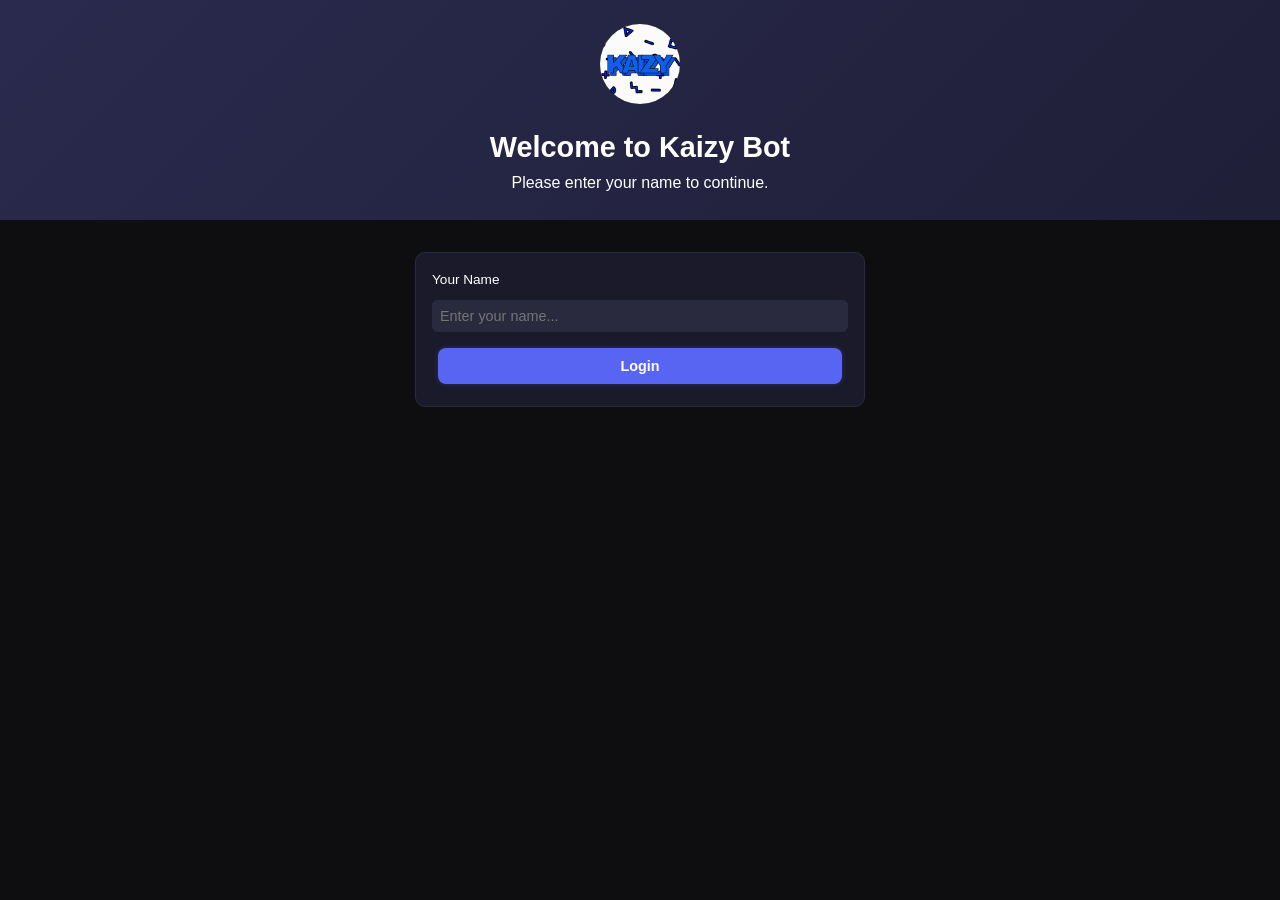
<file: feedback.html>
<!DOCTYPE html>
<html lang="en">
<head>
  <meta charset="UTF-8" />
  <meta name="viewport" content="width=device-width, initial-scale=1.0"/>
  <title>Kaizy Bot || Feedback</title>
  <link rel="icon" href="image/kaizy.png" />
  <link rel="stylesheet" href="styles.css" />
</head>
<body>
  <nav class="navbar">
    <div class="nav-logo">
      <img src="image/kaizy.png" alt="Kaizy Logo" class="nav-logo-img" />
      <span>Kaizy Bot</span>
    </div>
    <ul class="nav-links">
      <li><a href="index.html" class="nav-link">Home</a></li>
      <li><a href="privacy.html" class="nav-link">Privacy Policy</a></li>
      <li><a href="tos.html" class="nav-link">Terms of Service</a></li>
      <li><a href="feedback.html" class="nav-link active">Feedback</a></li>
      <li><a href="https://discord.com/oauth2/authorize?client_id=1349536671359565884&permissions=8&integration_type=0&scope=bot+applications.commands" class="nav-link">Invite Bot</a></li>
      <li><a href="https://kaizy-feedback.vercel.app/" class="nav-link">Support Server</a></li>
    </ul>
    <p id="welcome-message"></p>
    <div class="menu-toggle">
      <span></span>
      <span></span>
      <span></span>
    </div>
  </nav>

  <header>
    <img src="image/kaizy.png" alt="Bot Logo" class="bot-logo" />
    <h1>Feedback</h1>
  </header>

  <div class="container">
    <section class="feedback">
      <h2 class="section-title">📬 Submit Your Feedback</h2>
      <form id="feedbackForm">
        <label for="name">Your Name</label>
        <input type="text" id="name" name="name" placeholder="Your Name & Username Discord" required />

        <label for="email">Your Email</label>
        <input type="email" id="email" name="email" placeholder="Email" required />

        <label for="issue">Choose an Issue or Service</label>
        <select id="issue" name="issue" required>
          <option value="" disabled selected>Select...</option>
          <option value="Feedback">Feedback</option>
          <option value="Bug/Error">Bug/Error</option>
          <option value="Bots Offline">Bots Offline</option>
          <option value="Want to ask something?">Want to ask something?</option>
          <option value="Service | Please ask what problems occur with bots">Service</option>
          <option value="The command on the bot doesn't work">The command on the bot doesn't work</option>
          <option value="Other">Other</option>
        </select>

        <label for="feedback">Feedback</label>
        <textarea id="feedback" name="feedback" placeholder="Type your feedback here..." required></textarea>

        <span>Image or PDF, Size limit: 10MB (Optional)</span>
        <input type="file" id="file" name="file" accept="image/*,application/pdf" />

        <button type="submit" class="btn">Submit</button>
      </form>
    </section>
  </div>

  <footer>
    <p>© 2025 Kaizy Bot. All rights reserved. Developed By Gita Nuraeni</p>
  </footer>

  <div id="name-change-popup">
    <h2>Ganti Nama</h2>
    <input type="text" placeholder="Masukkan nama baru..." />
    <button class="change-btn">Change Name</button>
    <button class="reset-btn">Reset Name</button>
  </div>
  <div id="overlay"></div>

  <script src="scripts.js"></script>
</body>

</html>
</file>
<file: styles.css>
* {
  margin: 0;
  padding: 0;
  box-sizing: border-box;
  font-family: 'Segoe UI', sans-serif;
}

body {
  background: #0e0e10;
  color: #fff;
  line-height: 1.6;
  overflow-x: hidden;
}

/* Animasi Keyframes */
@keyframes fadeIn {
  from { opacity: 0; }
  to { opacity: 1; }
}

@keyframes slideInUp {
  from { transform: translateY(20px); opacity: 0; }
  to { transform: translateY(0); opacity: 1; }
}

@keyframes scaleIn {
  from { transform: scale(0.8); opacity: 0; }
  to { transform: scale(1); opacity: 1; }
}

@keyframes popupFadeIn {
  from { transform: translate(-50%, -50%) scale(0.9); opacity: 0; }
  to { transform: translate(-50%, -50%) scale(1); opacity: 1; }
}

/* Notification */
.notification {
  position: fixed;
  top: 10px;
  right: 10px;
  background: #5865f2;
  color: #fff;
  padding: 0.8rem;
  border-radius: 8px;
  box-shadow: 0 0 10px rgba(88, 101, 242, 0.5);
  animation: slideInUp 0.5s ease-in;
  z-index: 1002;
  font-size: 0.85rem;
}

/* Name Change Popup */
#name-change-popup {
  display: none;
  position: fixed;
  top: 50%;
  left: 50%;
  transform: translate(-50%, -50%);
  background: #1a1a2b;
  padding: 1.5rem;
  border-radius: 12px;
  border: 2px solid #5865f2;
  box-shadow: 0 0 20px rgba(88, 101, 242, 0.3);
  z-index: 1003;
  text-align: center;
  width: 85%;
  max-width: 320px;
  animation: popupFadeIn 0.4s ease-out;
}

#name-change-popup h2 {
  color: #f5f5f5;
  margin-bottom: 1rem;
  font-size: 1.2rem;
  text-shadow: 0 0 5px rgba(88, 101, 242, 0.3);
}

#name-change-popup input {
  width: 100%;
  padding: 0.5rem;
  margin-bottom: 1rem;
  border: 1px solid #5865f2;
  border-radius: 6px;
  background: #2a2a3f;
  color: #fff;
  font-size: 0.9rem;
  transition: all 0.3s;
}

#name-change-popup input:focus {
  outline: none;
  border-color: #5865f2;
  box-shadow: 0 0 10px rgba(88, 101, 242, 0.3);
}

#name-change-popup button {
  padding: 0.5rem 1rem;
  margin: 0 0.3rem;
  border: none;
  border-radius: 6px;
  font-size: 0.85rem;
  font-weight: bold;
  cursor: pointer;
  transition: all 0.3s ease;
}

#name-change-popup .change-btn {
  background: #5865f2;
  color: #000;
}

#name-change-popup .change-btn:hover {
  background: #5865f2;
  transform: translateY(-2px);
  box-shadow: 0 4px 10px rgba(88, 101, 242, 0.3);
}

#name-change-popup .reset-btn {
  background: #e74c3c;
  color: #fff;
}

#name-change-popup .reset-btn:hover {
  background: #c0392b;
  transform: translateY(-2px);
  box-shadow: 0 4px 10px rgba(231, 76, 60, 0.5);
}

#overlay {
  display: none;
  position: fixed;
  top: 0;
  left: 0;
  width: 100%;
  height: 100%;
  background: rgba(0, 0, 0, 0.7);
  z-index: 1002;
}

/* Navigation Bar */
.navbar {
  background: linear-gradient(135deg, #2a2a4e, #1a1a2e);
  padding: 0.8rem 1rem;
  display: flex;
  justify-content: space-between;
  align-items: center;
  position: sticky;
  top: 0;
  z-index: 1000;
  animation: fadeIn 1s ease-in;
}

.nav-logo {
  display: flex;
  align-items: center;
  gap: 0.3rem;
}

.nav-logo-img {
  width: 35px;
  border-radius: 50%;
  transition: transform 0.3s;
}

.nav-logo-img:hover {
  transform: scale(1.1);
}

.nav-links {
  display: flex;
  list-style: none;
  gap: 1rem;
  align-items: center;
  margin: 0 auto;
}

.nav-link {
  color: #fff;
  text-decoration: none;
  font-weight: 500;
  padding: 0.4rem 0.8rem;
  border-radius: 8px;
  transition: all 0.3s;
  font-size: 0.9rem;
}

.nav-link:hover {
  background: #5865f2;
  transform: scale(1.05);
}

.nav-link.active {
  background: #5865f2;
  box-shadow: 0 0 10px rgba(88, 101, 242, 0.5);
}

#welcome-message {
  margin: 0;
  font-size: 0.9rem;
  color: #ccc;
  cursor: pointer;
  transition: color 0.3s;
}

#welcome-message:hover {
  color: #5865f2;
}

.menu-toggle {
  display: none;
  flex-direction: column;
  gap: 4px;
  cursor: pointer;
  z-index: 1001;
}

.menu-toggle span {
  width: 22px;
  height: 2px;
  background: #fff;
  transition: all 0.3s;
}

.menu-toggle.active span:nth-child(1) {
  transform: rotate(45deg) translate(5px, 5px);
}

.menu-toggle.active span:nth-child(2) {
  opacity: 0;
}

.menu-toggle.active span:nth-child(3) {
  transform: rotate(-45deg) translate(7px, -7px);
}

header {
  text-align: center;
  padding: 1.5rem 0.5rem;
  background: linear-gradient(135deg, #2a2a4e, #1a1a2e);
  background-attachment: fixed;
  animation: fadeIn 1s ease-in;
}

.bot-logo {
  width: 80px;
  border-radius: 50%;
  margin-bottom: 0.8rem;
  animation: scaleIn 1s ease-in;
  transition: transform 0.3s;
}

.bot-logo:hover {
  transform: scale(1.1);
  box-shadow: 0 0 15px rgba(88, 101, 242, 0.5);
}

header h1 {
  margin: 0;
  font-size: 1.8rem;
  animation: slideInUp 1s ease-in;
}

.btn {
  display: inline-block;
  margin: 0.4rem;
  padding: 0.6rem 1.2rem;
  background: #5865f2;
  color: #fff;
  border: none;
  border-radius: 8px;
  text-decoration: none;
  font-weight: bold;
  transition: all 0.3s;
  box-shadow: 0 0 5px rgba(88, 101, 242, 0.3);
  font-size: 0.9rem;
}

.btn:hover {
  background: #4752c4;
  transform: scale(1.05);
  box-shadow: 0 0 15px rgba(88, 101, 242, 0.7);
}

.container {
  max-width: 1000px;
  margin: auto;
  padding: 0.5rem;
}

.showcase {
  display: flex;
  flex-wrap: wrap;
  align-items: center;
  justify-content: center;
  gap: 1rem;
  margin: 1.5rem 0;
  animation: fadeIn 1s ease-in;
}

.showcase-image {
  flex: 1;
  min-width: 200px;
  text-align: center;
}

.showcase-image img {
  max-width: 100%;
  border-radius: 12px;
  transition: all 0.3s;
}

.showcase-image img:hover {
  transform: scale(1.03);
  box-shadow: 0 0 15px rgba(88, 101, 242, 0.5);
}

.showcase-content {
  flex: 1;
  min-width: 200px;
  text-align: center;
  animation: slideInUp 1s ease-in;
}

.command-list {
  margin-top: 0.8rem;
}

.command-item {
  background: #1f1f2e;
  padding: 0.5rem 0.8rem;
  border-radius: 8px;
  margin: 0.4rem 0;
  transition: all 0.3s;
  font-size: 0.85rem;
}

.command-item:hover {
  background: #2a2a4e;
  box-shadow: 0 0 10px rgba(88, 101, 242, 0.5);
  transform: translateY(-2px);
}

.section-title {
  text-align: center;
  margin: 1.5rem 0 0.8rem;
  font-size: 1.5rem;
  color: #f5f5f5;
  animation: slideInUp 1s ease-in;
}

.features,
.guide,
.feedback {
  display: grid;
  grid-template-columns: repeat(auto-fit, minmax(180px, 1fr));
  gap: 0.8rem;
  margin: 0.8rem 0;
}

.privacy-content,
.tos-content {
  display: block;
  margin: 0.8rem 0;
}

.feature-card,
.guide-card,
.content-card {
  background: #1a1a2b;
  padding: 1rem;
  border-radius: 10px;
  border: 1px solid #2b2b3f;
  text-align: left;
  animation: slideInUp 1s ease-in;
  transition: all 0.3s;
}

.feature-card:hover,
.guide-card:hover,
.content-card:hover {
  transform: translateY(-5px);
  box-shadow: 0 0 15px rgba(88, 101, 242, 0.5);
  border-color: #5865f2;
}

.content-card h3 {
  margin-bottom: 0.8rem;
  font-size: 1.1rem;
}

.content-card p {
  line-height: 1.6;
  font-size: 0.9rem;
}

.media {
  text-align: center;
  margin: 0.8rem 0;
  animation: fadeIn 1s ease-in;
}

.media video {
  max-width: 100%;
  border-radius: 10px;
  margin: 0.8rem 0;
  transition: all 0.3s;
}

.media video:hover {
  transform: scale(1.02);
  box-shadow: 0 0 15px rgba(88, 101, 242, 0.5);
}

.feedback form {
  background: #1a1a2b;
  padding: 1rem;
  border-radius: 10px;
  display: flex;
  flex-direction: column;
  gap: 0.6rem;
  max-width: 450px;
  margin: 0 auto;
  border: 1px solid #2b2b3f;
}

.feedback label {
  font-size: 0.85rem;
  color: #fff;
}

.feedback input,
.feedback select,
.feedback textarea {
  padding: 0.5rem;
  border-radius: 6px;
  border: none;
  background: #2a2a3f;
  color: #fff;
  font-size: 0.9rem;
  transition: all 0.3s;
}

.feedback input:focus,
.feedback select:focus,
.feedback textarea:focus {
  outline: none;
  box-shadow: 0 0 10px rgba(88, 101, 242, 0.5);
}

.feedback textarea {
  resize: vertical;
  min-height: 80px;
}

.feedback .file-input {
  margin-bottom: 0.4rem;
}

.feedback .file-input::file-selector-button {
  padding: 0.4rem 0.8rem;
  background: #5865f2;
  border: none;
  border-radius: 6px;
  color: #fff;
  cursor: pointer;
  transition: all 0.3s;
  font-size: 0.85rem;
}

.feedback .file-input::file-selector-button:hover {
  background: #4752c4;
  transform: scale(1.05);
}

.login form {
  background: #1a1a2b;
  padding: 1rem;
  border-radius: 10px;
  display: flex;
  flex-direction: column;
  gap: 0.6rem;
  max-width: 450px;
  margin: 1.5rem auto;
  border: 1px solid #2b2b3f;
  animation: slideInUp 1s ease-in;
}

.login label {
  font-size: 0.85rem;
  color: #fff;
}

.login input {
  padding: 0.5rem;
  border-radius: 6px;
  border: none;
  background: #2a2a3f;
  color: #fff;
  font-size: 0.9rem;
  transition: all 0.3s;
}

.login input:focus {
  outline: none;
  box-shadow: 0 0 10px rgba(88, 101, 242, 0.5);
}

footer {
  background: #1e1e2f;
  text-align: center;
  padding: 0.8rem;
  color: #aaa;
  margin-top: 1.5rem;
  animation: fadeIn 1s ease-in;
  font-size: 0.85rem;
}

/* Responsive Navigation */
@media (max-width: 768px) {
  .navbar {
    flex-direction: row;
    justify-content: space-between;
    padding: 0.6rem 0.8rem;
    align-items: center;
  }

  .nav-logo {
    gap: 0.2rem;
  }

  .nav-logo-img {
    width: 30px;
  }

  .nav-links {
    display: none;
    flex-direction: column;
    width: 100%;
    position: absolute;
    top: 50px;
    left: 0;
    background: #2a2a4e;
    padding: 0.8rem;
    z-index: 1000;
  }

  .nav-links.active {
    display: flex;
  }

  .nav-link {
    padding: 0.3rem 0.6rem;
    font-size: 0.85rem;
  }

  .menu-toggle {
    display: flex;
    margin-left: 0.05rem;
  }

  #welcome-message {
    margin-right: 0.05rem;
    font-size: 0.85rem;
  }

  header {
    padding: 1rem 0.4rem;
  }

  header h1 {
    font-size: 1.5rem;
  }

  .bot-logo {
    width: 70px;
  }

  .btn {
    padding: 0.5rem 1rem;
    font-size: 0.85rem;
  }

  .container {
    padding: 0.4rem;
  }

  .showcase {
    flex-direction: column;
    gap: 0.8rem;
    margin: 1rem 0;
  }

  .showcase-image,
  .showcase-content {
    min-width: 100%;
  }

  .command-item {
    font-size: 0.8rem;
    padding: 0.4rem 0.6rem;
  }

  .section-title {
    font-size: 1.3rem;
    margin: 1rem 0 0.6rem;
  }

  .features,
  .guide,
  .feedback {
    grid-template-columns: 1fr;
    gap: 0.6rem;
  }

  .feature-card,
  .guide-card,
  .content-card {
    padding: 0.8rem;
  }

  .content-card h3 {
    font-size: 1rem;
  }

  .content-card p {
    font-size: 0.85rem;
  }

  .media video {
    max-width: 95%;
  }

  #name-change-popup {
    padding: 1.2rem;
    max-width: 280px;
    width: 80%;
  }

  #name-change-popup h2 {
    font-size: 1.1rem;
  }

  #name-change-popup input {
    padding: 0.4rem;
    font-size: 0.85rem;
  }

  #name-change-popup button {
    padding: 0.4rem 0.8rem;
    font-size: 0.8rem;
  }
}

@media (max-width: 480px) {
  .navbar {
    padding: 0.5rem 0.6rem;
  }

  .nav-logo-img {
    width: 28px;
  }

  .nav-links {
    top: 45px;
    padding: 0.6rem;
  }

  .nav-link {
    padding: 0.2rem 0.5rem;
    font-size: 0.8rem;
  }

  #welcome-message {
    font-size: 0.8rem;
    margin-right: 0;
    padding-right: 0.05rem;
  }

  .menu-toggle {
    margin-left: 0;
    padding-left: 0.05rem;
  }

  .menu-toggle span {
    width: 20px;
    height: 2px;
  }

  header {
    padding: 0.8rem 0.3rem;
  }

  header h1 {
    font-size: 1.3rem;
  }

  .bot-logo {
    width: 60px;
  }

  .btn {
    padding: 0.4rem 0.8rem;
    font-size: 0.8rem;
  }

  .container {
    padding: 0.3rem;
  }

  .showcase {
    gap: 0.6rem;
    margin: 0.8rem 0;
  }

  .showcase-image,
  .showcase-content {
    min-width: 100%;
  }

  .command-item {
    font-size: 0.75rem;
    padding: 0.3rem 0.5rem;
  }

  .section-title {
    font-size: 1.2rem;
    margin: 0.8rem 0 0.5rem;
  }

  .feature-card,
  .guide-card,
  .content-card {
    padding: 0.6rem;
  }

  .content-card h3 {
    font-size: 0.95rem;
  }

  .content-card p {
    font-size: 0.8rem;
  }

  .media video {
    max-width: 100%;
  }

  .feedback form,
  .login form {
    padding: 0.8rem;
    max-width: 100%;
  }

  .feedback label,
  .login label {
    font-size: 0.8rem;
  }

  .feedback input,
  .feedback select,
  .feedback textarea,
  .login input {
    padding: 0.4rem;
    font-size: 0.85rem;
  }

  .feedback .file-input::file-selector-button {
    padding: 0.3rem 0.6rem;
    font-size: 0.8rem;
  }

  #name-change-popup {
    padding: 1rem;
    max-width: 260px;
    width: 75%;
  }

  #name-change-popup h2 {
    font-size: 1rem;
  }

  #name-change-popup input {
    padding: 0.3rem;
    font-size: 0.8rem;
  }

  #name-change-popup button {
    padding: 0.3rem 0.6rem;
    font-size: 0.75rem;
  }

  footer {
    padding: 0.6rem;
    font-size: 0.8rem;
  }
}
</file>
